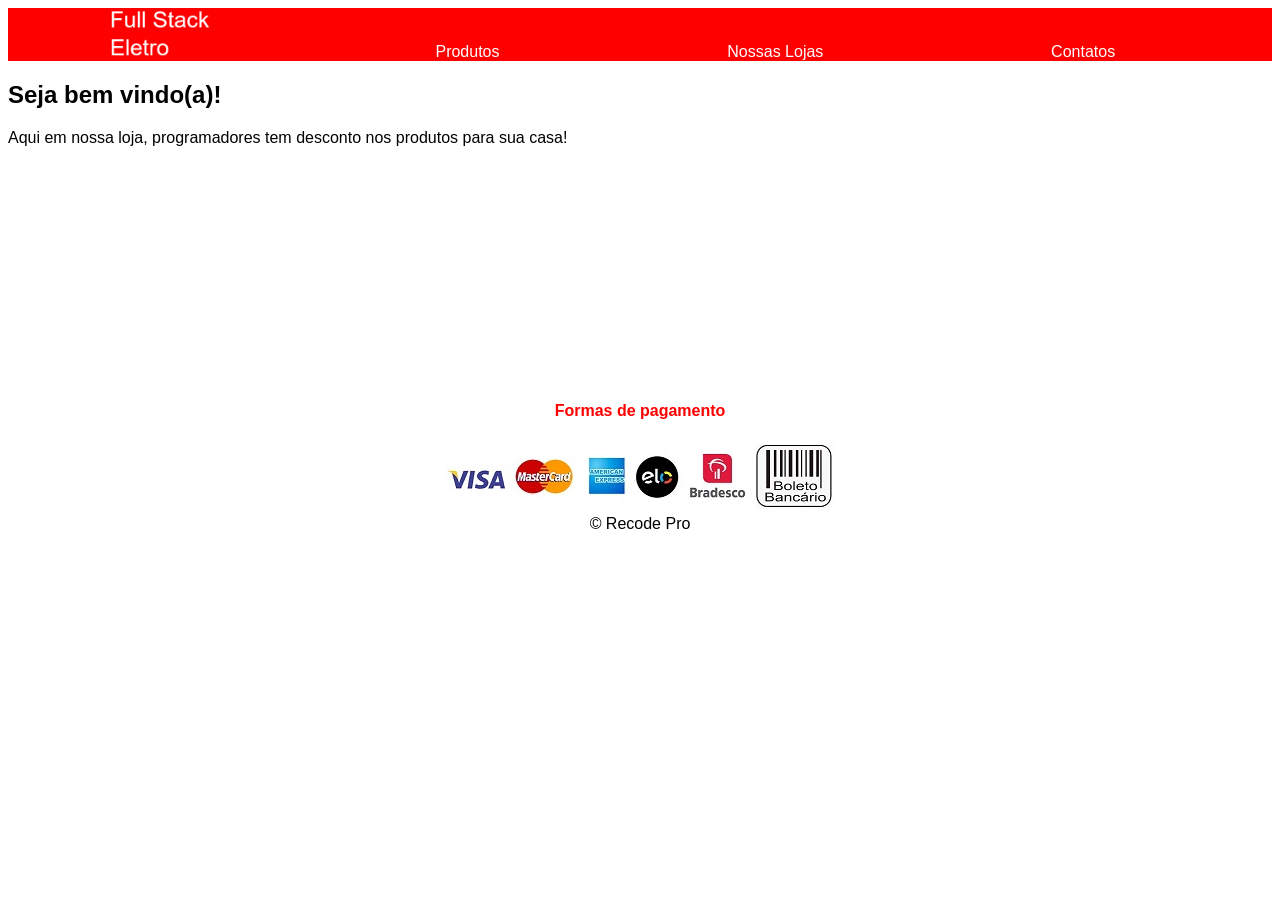
<file: index.html>
<!DOCTYPE html>
<html lang="pt-BR">
<head>
    <meta charset="UTF-8">
    <meta http-equiv="X-UA-Compatible" content="IE=edge">
    <meta name="viewport" content="width=device-width, initial-scale=1.0">
    <title>Full Stack Eletro</title>
    <link rel="stylesheet" type="text/css" href="css/estilo.css">
    <script language="JavaScript" src="menu.js"></script>
</head>
<body>
    <!--Início do menu-->
    <script>
        escreveMenu();
    </script>
    <!--Final do menu-->
    <main id="centro">
        <h2>Seja bem vindo(a)!</h2>
        <p>Aqui em nossa loja, programadores tem desconto nos produtos para sua casa!</p>
    </main>
    <footer id="rodape">
        <h4>Formas de pagamento</h4> 
        <img src="imagens/formas_pagamento.jpg" alt="Formas de pagamento"/>  
        <br/>&copy; Recode Pro
    </footer>
</body>
</html>
</file>
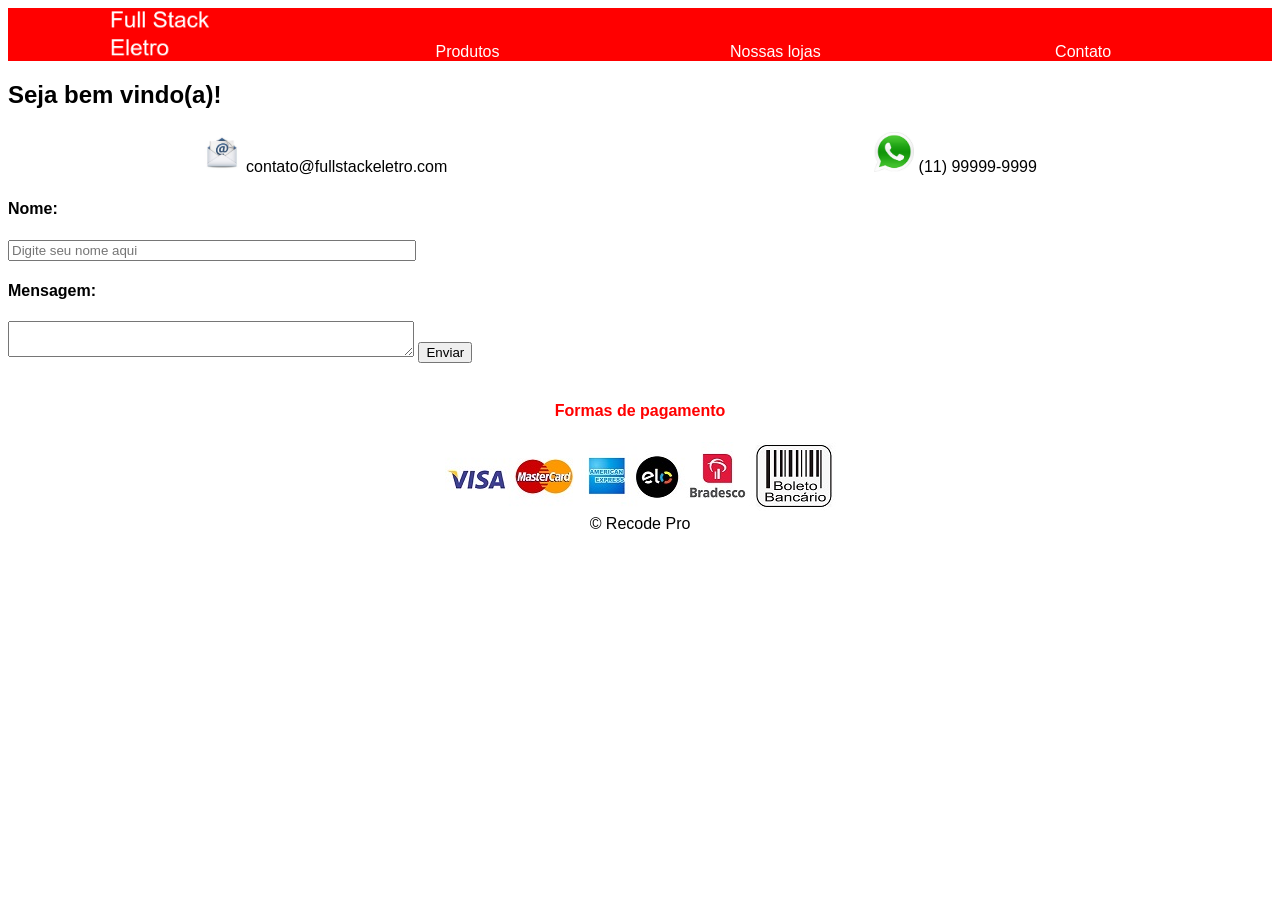
<file: contato.html>
<!DOCTYPE html>
<html lang="pt-BR">
<head>
    <meta charset="UTF-8">
    <meta http-equiv="X-UA-Compatible" content="IE=edge">
    <meta name="viewport" content="width=device-width, initial-scale=1.0">
    <title>Contato - Full Stack Eletro</title>
    <link rel="stylesheet" type="text/css" href="css/estilo.css">
</head>
<body>
    <!--Início do menu-->
    <nav id="menu">
        <a href="index.html"><img src="imagens/logo.png" alt="Full Stack Eletro" width="100px"/></a>
        <a href="produtos.html">Produtos</a>
        <a href="lojas.html">Nossas lojas</a>           
        <a href="contato.html">Contato</a>       
    </nav>
    <!--Final do menu-->
    <main id="centro">
        <h2>Seja bem vindo(a)!</h2>
        <table width="100%">
            <tr>
                <td class="celula_contato">
                    <img src="imagens/e-mail.png" width="40px"/>
                    contato@fullstackeletro.com
                </td>
                <td class="celula_contato">
                    <img src="imagens/zap.png" width="40px"/>
                    (11) 99999-9999
                </td>
            </tr>
        </table>
        <form>
            <h4>Nome: </h4>
            <input type="text" style="width: 400px;" placeholder="Digite seu nome aqui"/>
            <h4>Mensagem: </h4>
            <textarea style="width: 400px;"></textarea>
            <input type="submit" value="Enviar"/>
        </form>
    </main>
    <footer id="rodape">
        <h4>Formas de pagamento</h4> 
        <img src="imagens/formas_pagamento.jpg" alt="Formas de pagamento"/>  
        <br/>&copy; Recode Pro
    </footer>
</body>
</html>
</file>
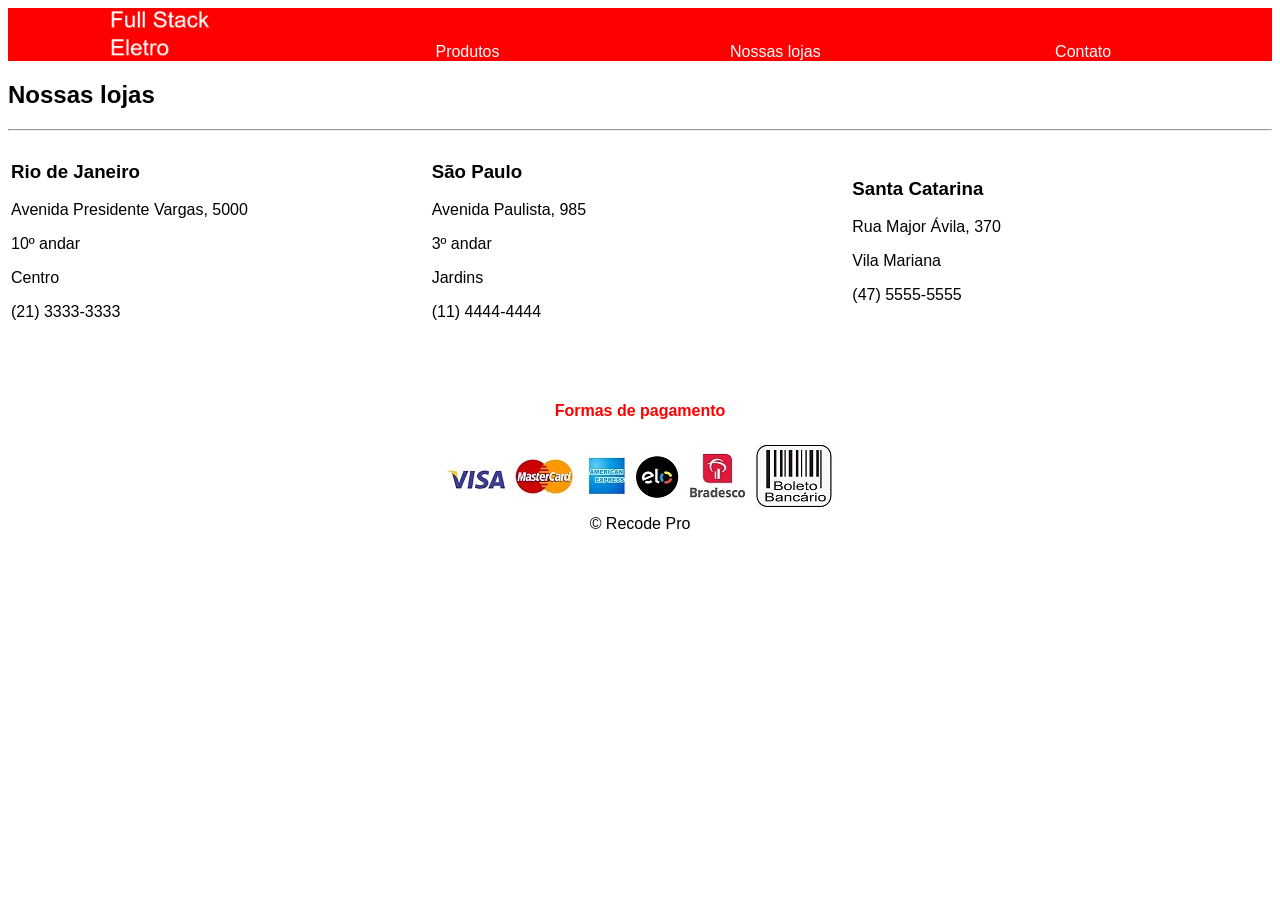
<file: lojas.html>
<!DOCTYPE html>
<html lang="pt-BR">
<head>
    <meta charset="UTF-8">
    <meta http-equiv="X-UA-Compatible" content="IE=edge">
    <meta name="viewport" content="width=device-width, initial-scale=1.0">
    <title>Nossas lojas - Full Stack Eletro</title>
    <link rel="stylesheet" type="text/css" href="css/estilo.css">
</head>
<body>
    <!--Início do menu-->
    <nav id="menu">
        <a href="index.html"><img src="imagens/logo.png" alt="Full Stack Eletro" width="100px"/></a>
        <a href="produtos.html">Produtos</a>
        <a href="lojas.html">Nossas lojas</a>           
        <a href="contato.html">Contato</a>       
    </nav>
    <!--Final do menu-->
    <div id="centro">
        <h2>Nossas lojas</h2>
        <hr/>
        <table width="100%">
            <tr>
                <td width="33%">
                    <h3>Rio de Janeiro</h3>
                    <p>Avenida Presidente Vargas, 5000</p>
                    <p>10&ordm; andar</p>
                    <p>Centro</p>
                    <p>(21) 3333-3333</p>
                </td>
                <td width="33%">
                    <h3>São Paulo</h3>
                    <p>Avenida Paulista, 985</p>
                    <p>3&ordm; andar</p>
                    <p>Jardins</p>
                    <p>(11) 4444-4444</p>
                </td>
                <td width="33%">
                    <h3>Santa Catarina</h3>
                    <p>Rua Major &Aacute;vila, 370</p>
                    <p>Vila Mariana</p>
                    <p>(47) 5555-5555</p>
                </td>
            </tr>
        </table>
    </div>
    <footer id="rodape">
        <h4>Formas de pagamento</h4> 
        <img src="imagens/formas_pagamento.jpg" alt="Formas de pagamento"/>  
        <br/>&copy; Recode Pro
    </footer>
</body>
</html>
</file>
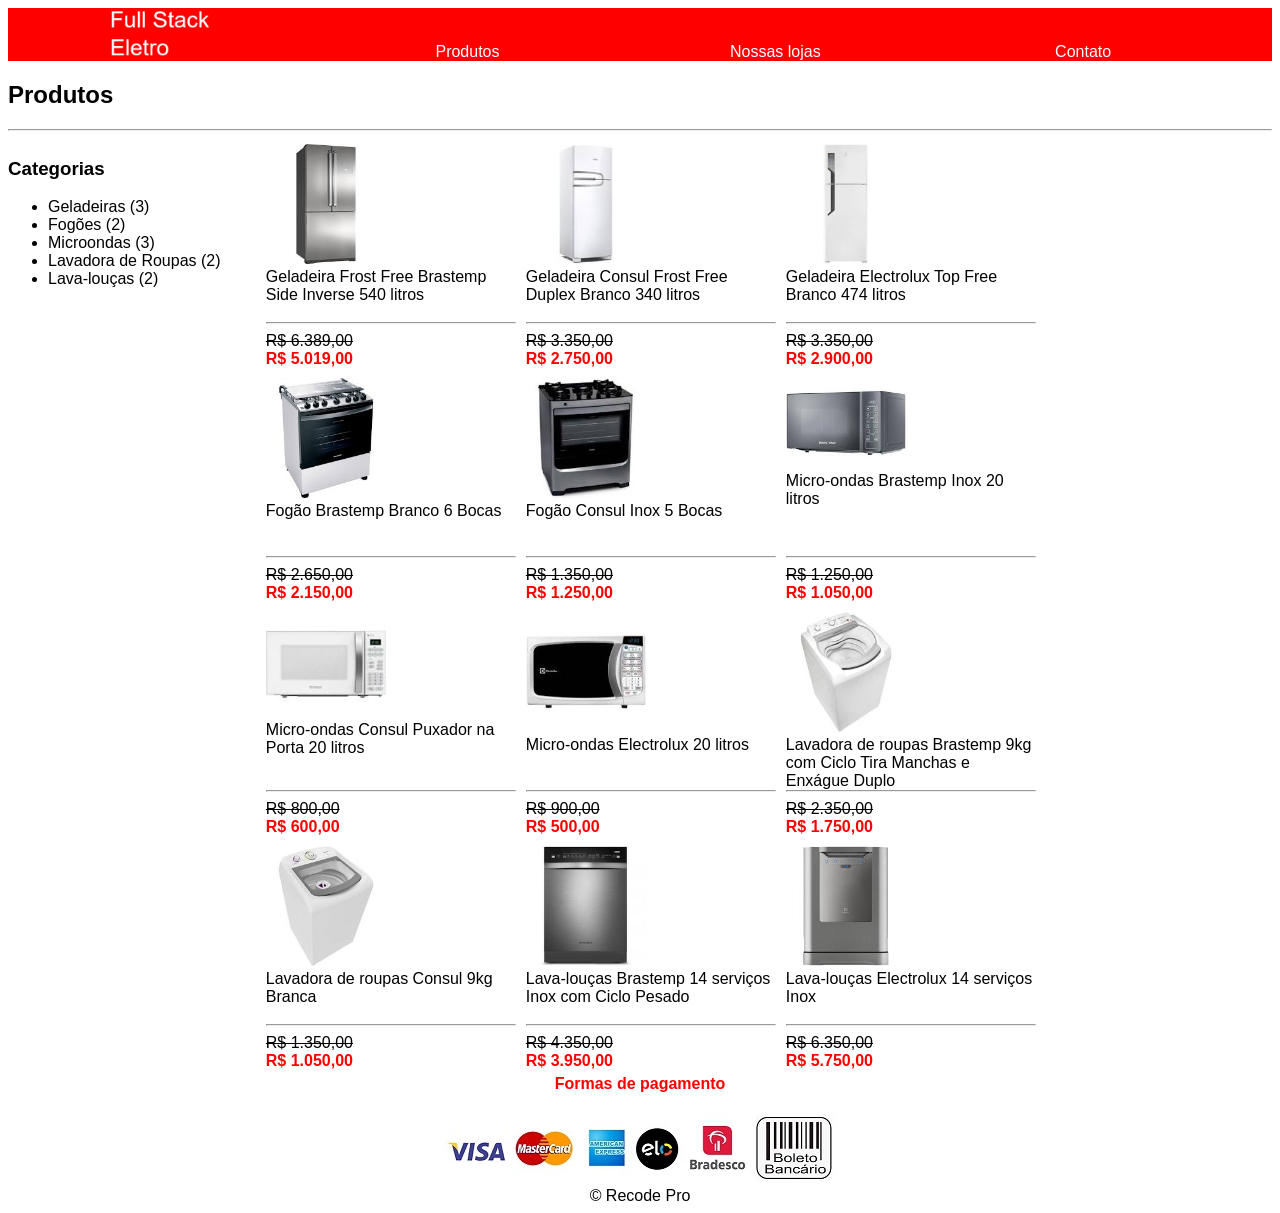
<file: produtos.html>
<!DOCTYPE html>
<html lang="pt-BR">
<head>
    <meta charset="UTF-8">
    <meta http-equiv="X-UA-Compatible" content="IE=edge">
    <meta name="viewport" content="width=device-width, initial-scale=1.0">
    <title>Produtos - Full Stack Eletro</title>
    <link rel="stylesheet" type="text/css" href="css/estilo.css">
</head>
<body>
    <!--Início do menu-->
    <nav id="menu">
        <a href="index.html"><img src="imagens/logo.png" alt="Full Stack Eletro" width="100px"/></a>
        <a href="produtos.html">Produtos</a>
        <a href="lojas.html">Nossas lojas</a>           
        <a href="contato.html">Contato</a>       
    </nav>
    <!--Final do menu-->
    <header>
        <h2>Produtos</h2>
        <hr/>
    </header>

    <section id="categorias">
        <h3>Categorias</h3>
        <ul>
            <li>Geladeiras (3)</li>
            <li>Fogões (2)</li>
            <li>Microondas (3)</li>
            <li>Lavadora de Roupas (2)</li>
            <li>Lava-louças (2)</li>
        </ul>
    </section>

    <section id="produtos">
    <div class="produto">
        <div class="desc_produto">
            <img src="imagens/produtos/geladeira brastemp.jpg" width="120px"/><br/>
            Geladeira Frost Free Brastemp Side Inverse 540 litros
        </div>
        <hr/>
        <span class="tachado">R$ 6.389,00</span><br/>
        <span class="enfoque">R$ 5.019,00</span><br/>
    </div>
    <div class="produto">
        <div class="desc_produto">
            <img src="imagens/produtos/geladeira consul.png" width="120px"/><br/>
            Geladeira Consul Frost Free Duplex Branco 340 litros
        </div>
        <hr/>
        <span class="tachado">R$ 3.350,00</span><br/>
        <span class="enfoque">R$ 2.750,00</span><br/>
    </div>
    <div class="produto">
        <div class="desc_produto">
            <img src="imagens/produtos/geladeira electrolux.png" width="120px"/><br/>
            Geladeira Electrolux Top Free Branco 474 litros
        </div>
        <hr/>
        <span class="tachado">R$ 3.350,00</span><br/>
        <span class="enfoque">R$ 2.900,00</span><br/>
    </div>
    <div class="produto">
        <div class="desc_produto">
            <img src="imagens/produtos/fogao brastemp.jpg" width="120px"/><br/>
            Fogão Brastemp Branco 6 Bocas
        </div>
        <hr/>
        <span class="tachado">R$ 2.650,00</span><br/>
        <span class="enfoque">R$ 2.150,00</span><br/>
    </div>                        
    <div class="produto">
        <div class="desc_produto">
            <img src="imagens/produtos/fogao consul.png" width="120px"/><br/>
            Fogão Consul Inox 5 Bocas
        </div>
        <hr/>
        <span class="tachado">R$ 1.350,00</span><br/>
        <span class="enfoque">R$ 1.250,00</span><br/>
    </div>
    <div class="produto">
        <div class="desc_produto">
            <img src="imagens/produtos/micro-ondas brastemp.png" width="120px"/><br/>
            Micro-ondas Brastemp Inox 20 litros
        </div>
        <hr/>
        <span class="tachado">R$ 1.250,00</span><br/>
        <span class="enfoque">R$ 1.050,00</span><br/>
    </div>
    <div class="produto">
        <div class="desc_produto">
            <img src="imagens/produtos/micro-ondas consul.png" width="120px"/><br/>
            Micro-ondas Consul Puxador na Porta 20 litros
        </div>
        <hr/>
        <span class="tachado">R$ 800,00</span><br/>
        <span class="enfoque">R$ 600,00</span><br/>
    </div>
    <div class="produto">
        <div class="desc_produto">
            <img src="imagens/produtos/micro-ondas electrolux.jpg" width="120px"/><br/>
            Micro-ondas Electrolux 20 litros
        </div>
        <hr/>
        <span class="tachado">R$ 900,00</span><br/>
        <span class="enfoque">R$ 500,00</span><br/>
    </div>                        
    <div class="produto">
        <div class="desc_produto">
            <img src="imagens/produtos/lavadora brastemp.png" width="120px"/><br/>
            Lavadora de roupas Brastemp 9kg com Ciclo Tira Manchas e Enxágue Duplo
        </div>
        <hr/>
        <span class="tachado">R$ 2.350,00</span><br/>
        <span class="enfoque">R$ 1.750,00</span><br/>
    </div>
    <div class="produto">
        <div class="desc_produto">
            <img src="imagens/produtos/lavadora consul.jpg" width="120px"/><br/>
            Lavadora de roupas Consul 9kg Branca
        </div>
        <hr/>
        <span class="tachado">R$ 1.350,00</span><br/>
        <span class="enfoque">R$ 1.050,00</span><br/>
    </div>
    <div class="produto">
        <div class="desc_produto">
            <img src="imagens/produtos/lava-louças brastemp.jpg" width="120px"/><br/>
            Lava-louças Brastemp 14 serviços Inox com Ciclo Pesado
        </div>
        <hr/>
        <span class="tachado">R$ 4.350,00</span><br/>
        <span class="enfoque">R$ 3.950,00</span><br/>
    </div>
    <div class="produto">
        <div class="desc_produto">
            <img src="imagens/produtos/lava-louça electrolux.jpg" width="120px"/><br/>
            Lava-louças Electrolux 14 serviços Inox
        </div>
        <hr/>
        <span class="tachado">R$ 6.350,00</span><br/>
        <span class="enfoque">R$ 5.750,00</span><br/>
    </div>
    </section>

    <footer id="rodape">
        <h4>Formas de pagamento</h4> 
        <img src="imagens/formas_pagamento.jpg" alt="Formas de pagamento"/>  
        <br/>&copy; Recode Pro
    </footer>  
</body>
</html>
</file>
<file: css/estilo.css>
*{font-family: Arial, Helvetica, sans-serif;}

#centro{
    min-height: 300px;
}

#menu {
    background-color: red;
    width:100%;
}

#menu a{
    color: white;
    text-decoration: none;
    width: 24%;
    display: inline-block;
    text-align: center;
}

#rodape{
    width:100%;
    text-align: center;
}

#rodape h4 {
    color: red;
}

.celula_contato{
    width: 50%;
    text-align: center;
}

.tachado{
    text-decoration: line-through;
}

.enfoque{
    color: red;
    font-weight: bold;
}

#categorias {
    display:block;
    width:20%;
    float:left;
}

#produtos {
    display: block;
    width:80%;
    float:left;
}

.produto{
    width: 250px;
    padding: 5px;
    float: left;
}

.desc_produto {
    height: 170px;
}

p::selection{background-color: yellow;}
</file>
